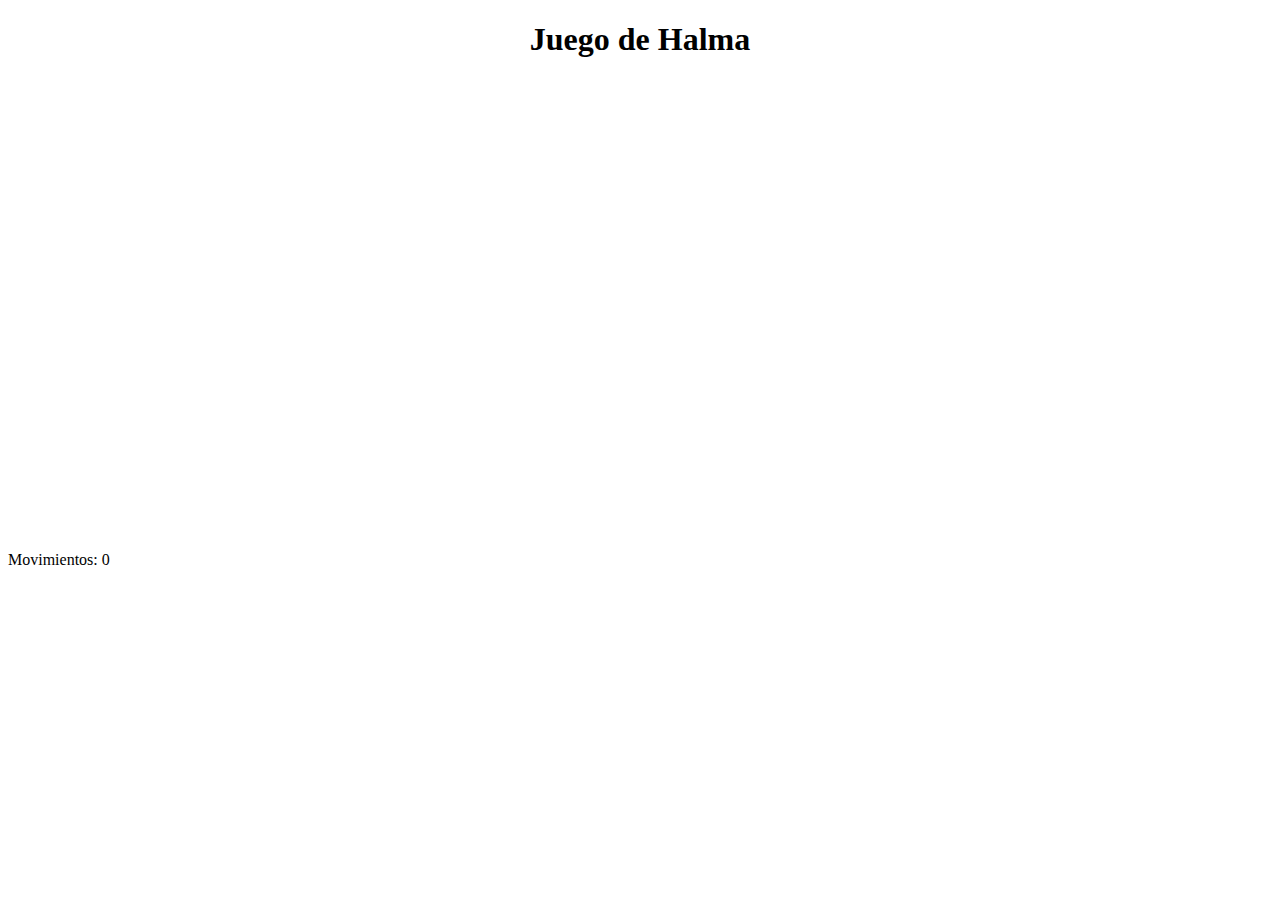
<file: CAP_07/src/index.html>
<!DOCTYPE html>
<html lang="en">
<head>
    <meta charset="UTF-8">
    <title>Juego de Halma</title>
    <meta name="viewport" content="width=device-width, initial-scale=1.0">
    <meta name="robots" content="noindex">
    <link rel="stylesheet" href="./Halma.css">
    <script src="halma.js" defer></script> <!-- Se carga el JS después del DOM -->
</head>
<body>
    <h1>Juego de Halma</h1>

    <canvas id="halma_canvas" width="451" height="451"></canvas>

    <p id="moves">
        Movimientos:
        <span id="movecount">0</span>
    </p>

    <script>
        window.onload = function () {
            initGame(
                document.getElementById('halma_canvas'),
                document.getElementById('movecount')
            );

            // ---- Función para verificar soporte de localStorage ----
            function supportsLocalStorage() {
                try {
                    return 'localStorage' in window && window['localStorage'] !== null;
                } catch (e) {
                    return false;
                }
            }

            // ---- Guardar estado del juego ----
            window.saveGameState = function () {
                if (!supportsLocalStorage()) return false;
                localStorage["halma.game.in.progress"] = gGameInProgress;
                for (let i = 0; i < gNumPieces; i++) {
                    localStorage[`halma.piece.${i}.row`] = gPieces[i].row;
                    localStorage[`halma.piece.${i}.column`] = gPieces[i].column;
                }
                localStorage["halma.selectedpiece"] = gSelectedPieceIndex;
                localStorage["halma.selectedpiecehasmoved"] = gSelectedPieceHasMoved;
                localStorage["halma.movecount"] = gMoveCount;
                return true;
            };

            // ---- Reanudar estado del juego ----
            window.resumeGame = function () {
                if (!supportsLocalStorage()) return false;
                gGameInProgress = (localStorage["halma.game.in.progress"] === "true");
                if (!gGameInProgress) return false;

                gPieces = new Array(kNumPieces);
                for (let i = 0; i < kNumPieces; i++) {
                    const row = parseInt(localStorage[`halma.piece.${i}.row`]);
                    const column = parseInt(localStorage[`halma.piece.${i}.column`]);
                    gPieces[i] = new Cell(row, column);
                }

                gNumPieces = kNumPieces;
                gSelectedPieceIndex = parseInt(localStorage["halma.selectedpiece"]);
                gSelectedPieceHasMoved = localStorage["halma.selectedpiecehasmoved"] === "true";
                gMoveCount = parseInt(localStorage["halma.movecount"]);
                drawBoard();
                return true;
            };
        };
    </script>
</body>
</html>
</file>
<file: CAP_07/src/Halma.css>
h1{
        display: flex;
    justify-content: center;
    align-content: stretch;
    align-items: baseline;

}
</file>
